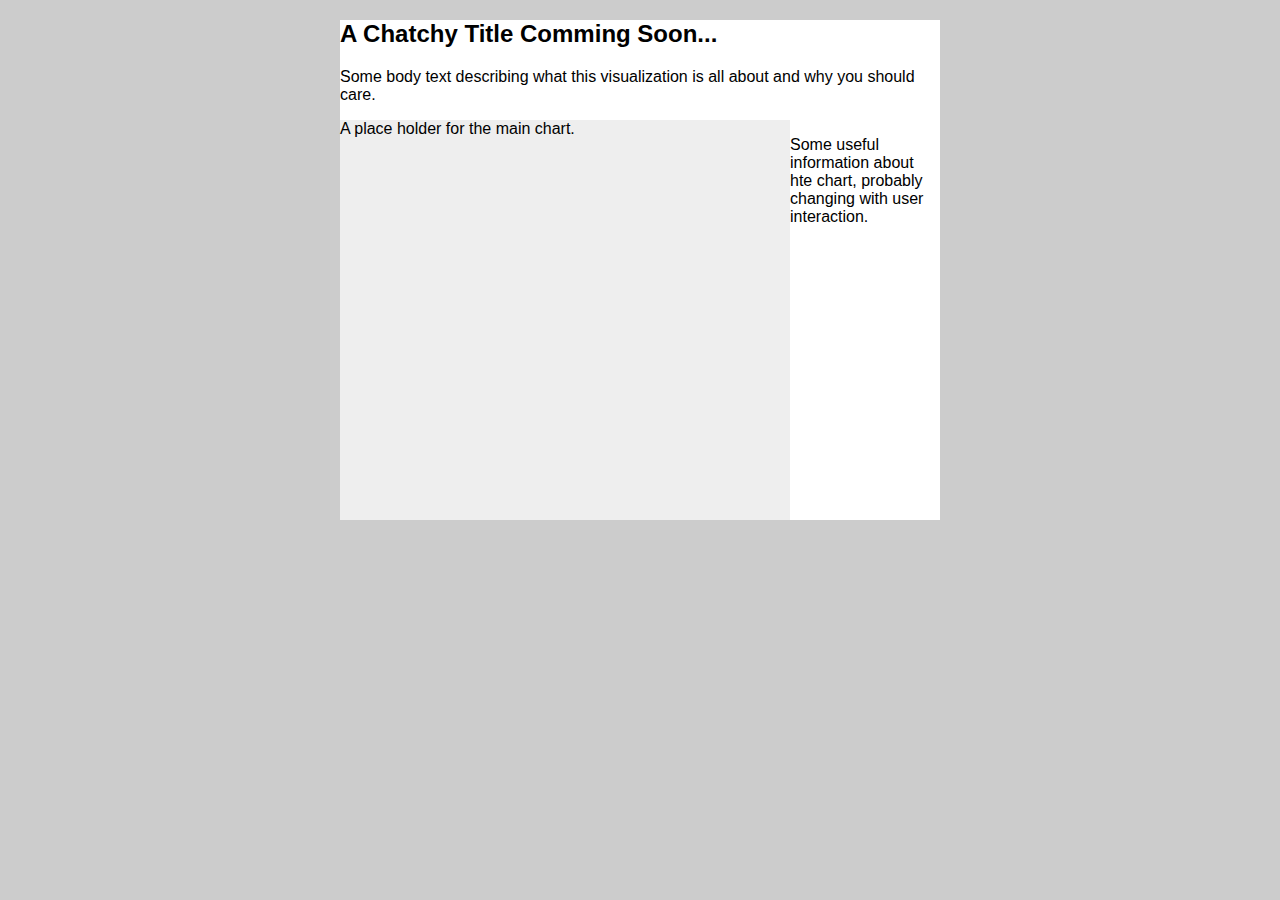
<file: dataviz-with-python-and-js/basicpage/skeleton/index.html>
<!DOCTYPE html>
<meta charset="utf-8">

<link rel="stylesheet" href="style.css" type="text/css" />

<body>
    <div id="chart-holder" class="dev">
        <div id="header">
            <h2> A Chatchy Title Comming Soon...</h2>
            <p>Some body text describing what this visualization is all 
                about and why you should care.
            </p>
        </div>
        <div id="chart-components">
            <div id="main">
                A place holder for the main chart.
            </div><div id="sidebar">
                <p>Some useful information about hte chart, 
                    probably changing with user interaction.</p>
            </div>
        </div>
    </div>

    <script scr="script.js"></script>
</body>
</file>
<file: dataviz-with-python-and-js/basicpage/skeleton/style.css>
body {
    background: #ccc;
    font-family: Sans-serif;
}

div.dev {
    border: solid lpx red;
}

div.dev div{
    border: dashed lpx green;
}

div#chart-holder {
    width: 600px;
    background :white;
    margin: auto;
    font-size: 16px;
}

div#chart-components{
    height: 400px;
    position: relative;
}

div#main, div#sidebar{
    position: absolute;
}

div#main {
    width: 75%;
    height: 100%;
    background: #eee;
}

div#sidebar{
    right: 0;
    width: 25%;
    height: 100%;
}
</file>
